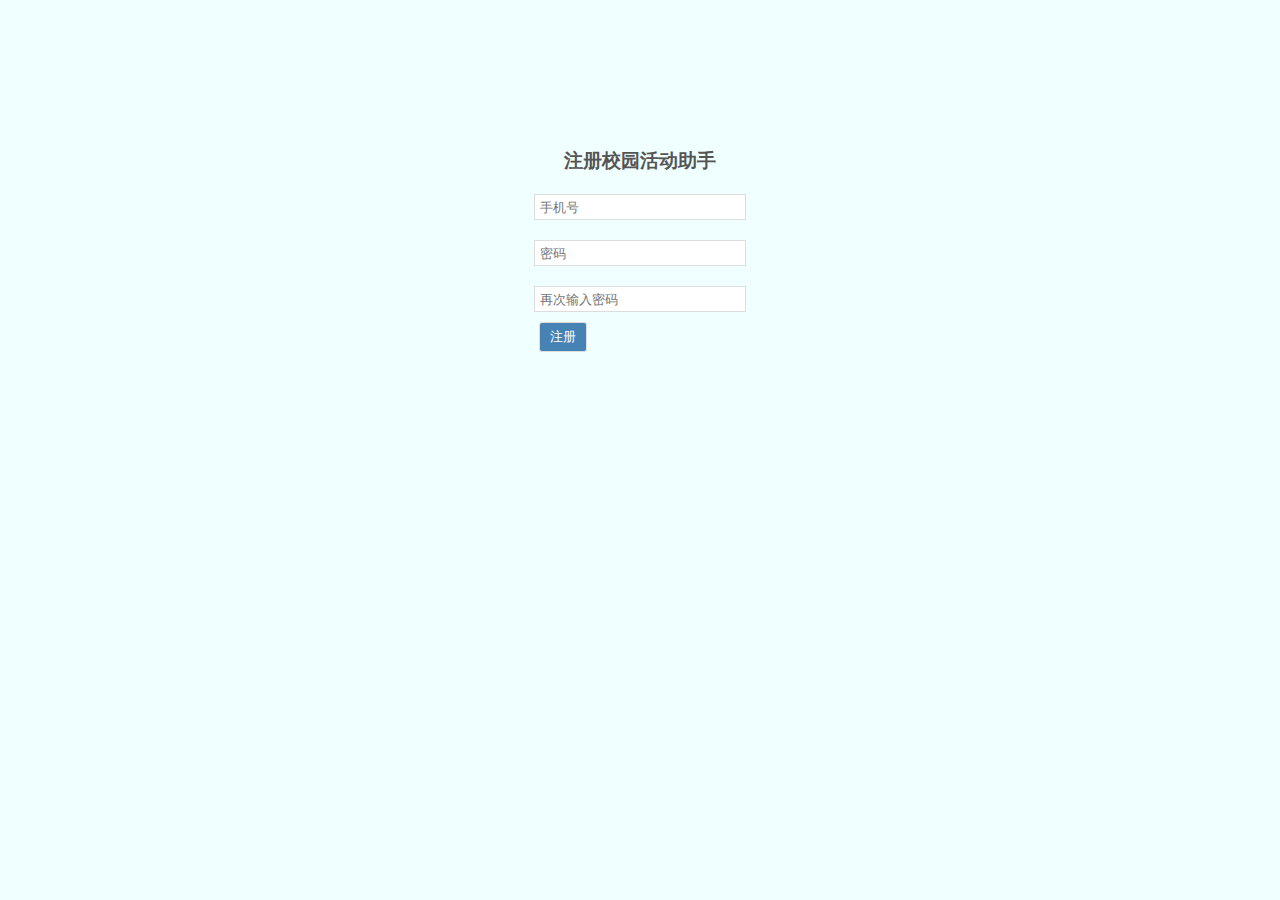
<file: login.html>
<!DOCTYPE html>
<html lang="en">
<head>
    <meta charset="UTF-8">
    <title>注册校园活动助手</title>
    <link rel="stylesheet" type="text/css" href="css/index.css">
</head>
<body>
<div class="login">
    <h3>注册校园活动助手</h3>
    <div class="login_block">
        <input type="text" placeholder="手机号">
        <input type="text" placeholder="密码">
        <input type="text" placeholder="再次输入密码">
        <div class="login_button">
            <button class="button">注册</button>
        </div>
    </div>
</div>
</body>
</html>
</file>
<file: css/index.css>
*{
    padding: 0;
    margin: 0;
}
body{
    color:#555555;
    font-family:Microsoft Yahei,Tahoma,Arial;
    background-color: #F0FFFF;
}
ul,li{
    list-style: none;
}
a{
    text-decoration: none;
    color: inherit;
    cursor: pointer;
}
.head{
    height: 40px;
    background-color: #4682B4;
    padding: 15px;
    color: #ffffff;
}
.head-tittle{
    font-size: 24px;
    letter-spacing: 5px;
    width: 300px;
    padding-top: 5px;
    float: left;
}
.head-info{
    float: right;
    margin-right: 50px;
    padding: 10px;
}
.user-name{
    margin-right: 10px;
}
.menu{
    width: 20%;
    height: 560px;
    border: 1px solid #dddddd;
}
.menu li{
    width: 100%;
    padding: 5px;
    text-align: center;
    box-sizing: border-box;
    float: left;
    border-bottom: 1px solid #DCDCDC;
    font-size: 1em;
    height: 35px;
    background-color: #4684B5;
    color: #fff;
}
.menu li.active{
    background-color: #eee;
}
.menu>li{
    float: left;
    position: relative;
}
.menu > li > ul {
    display: none;
    position: absolute;
    top: 100%;
    left: 0;
    margin-top: 1px;
}

.menu > li:hover > ul{
    display: block;
    background-color: #ffffff;
}
.menu > li:hover > ul>li:hover{

    background-color: #eeeeee;
}
#main{
    margin-top: 50px;
    z-index: 0;
}
.content{
    padding: 10px;
    z-index: 0;
}

.button{
    padding: 5px 10px;
    background-color: #4682B4;
    color: #ffffff;
    margin-left: -1px;
    border: 1px solid #dddddd;
    border-radius: 3px;
    box-sizing: border-box;
    cursor: pointer;
}
.login{
    width: 300px;
    margin: 0 auto;
    margin-top: 10%;
    padding: 10px;
    box-sizing: border-box;
}
.login h3{
    text-align: center;
    margin: 10px;
}
.login_block{
    text-align: center;
}
.login_block input{
    width: 200px;
    height: 20px;
    padding: 2px 5px;
    border: 1px solid #dddddd;
    margin: 10px 0 ;
}
.login_button{
    text-align: left;
    padding-left: 40px;
}
</file>
